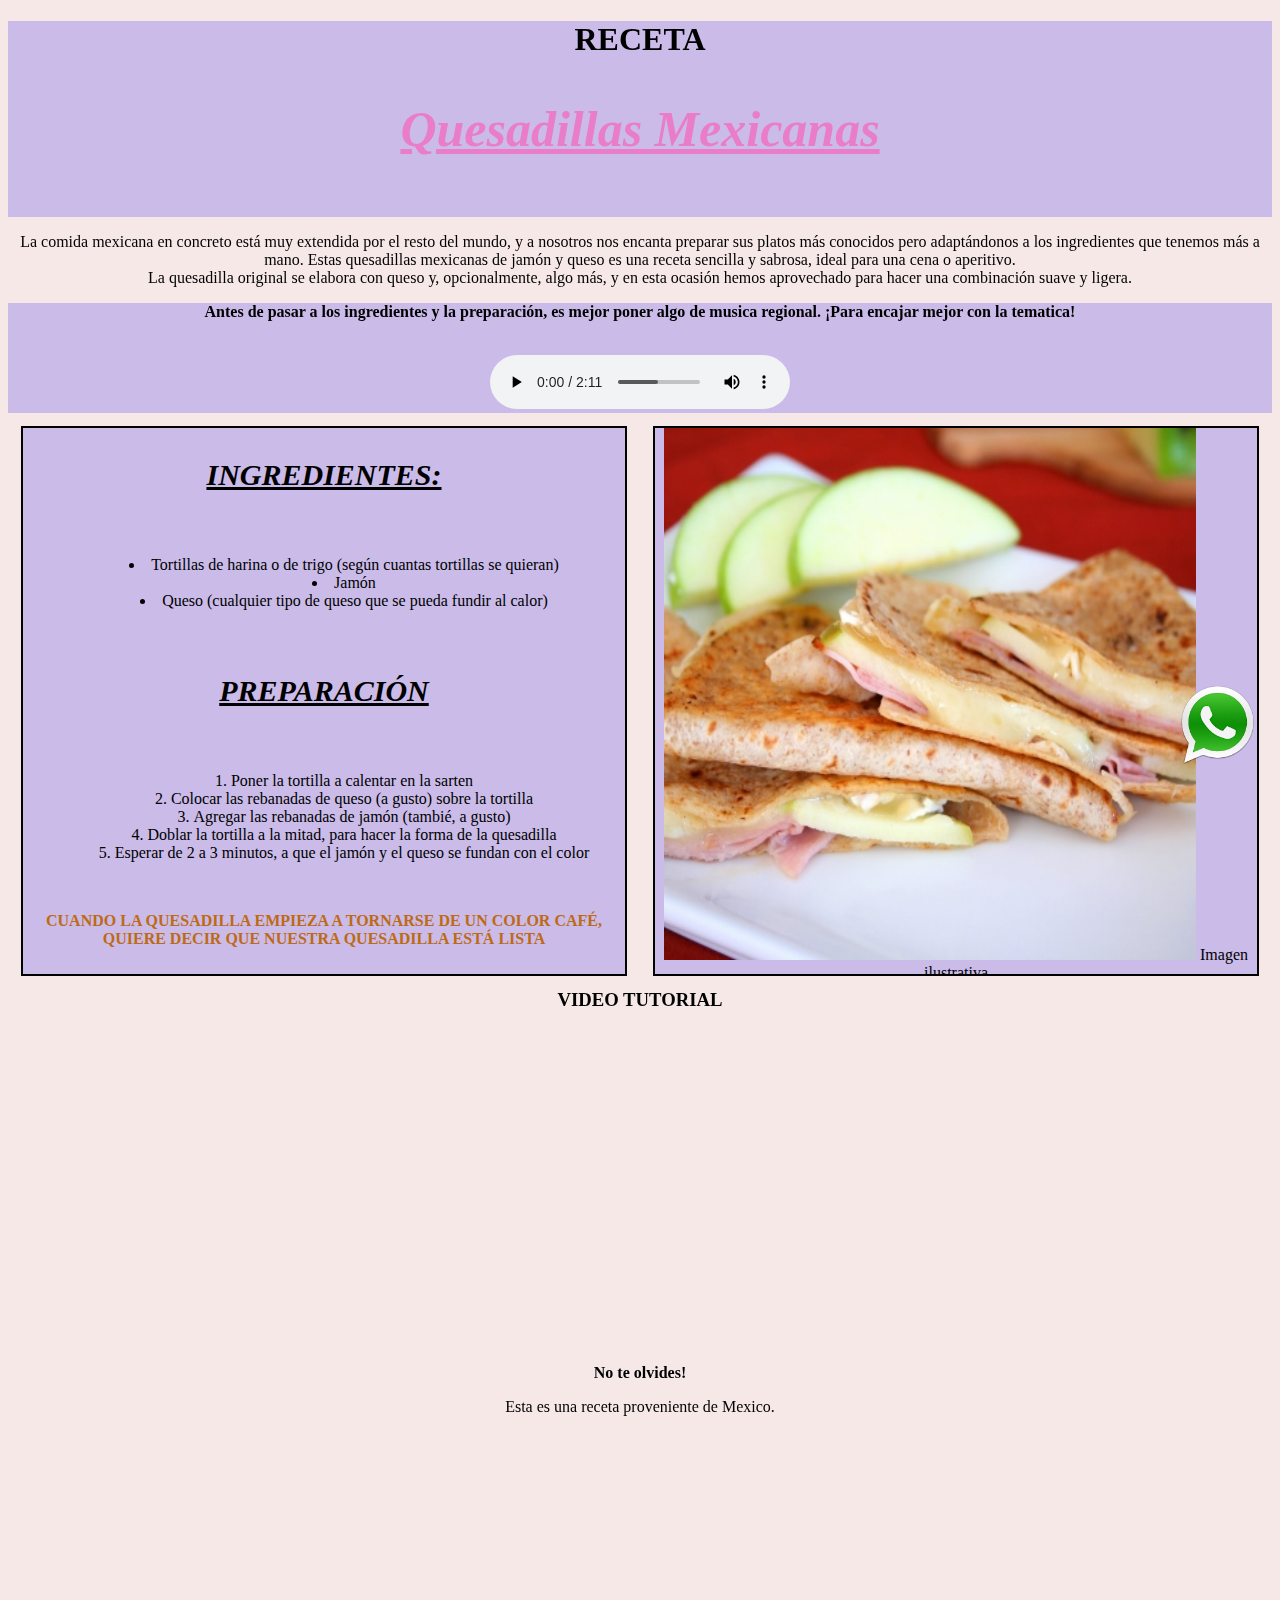
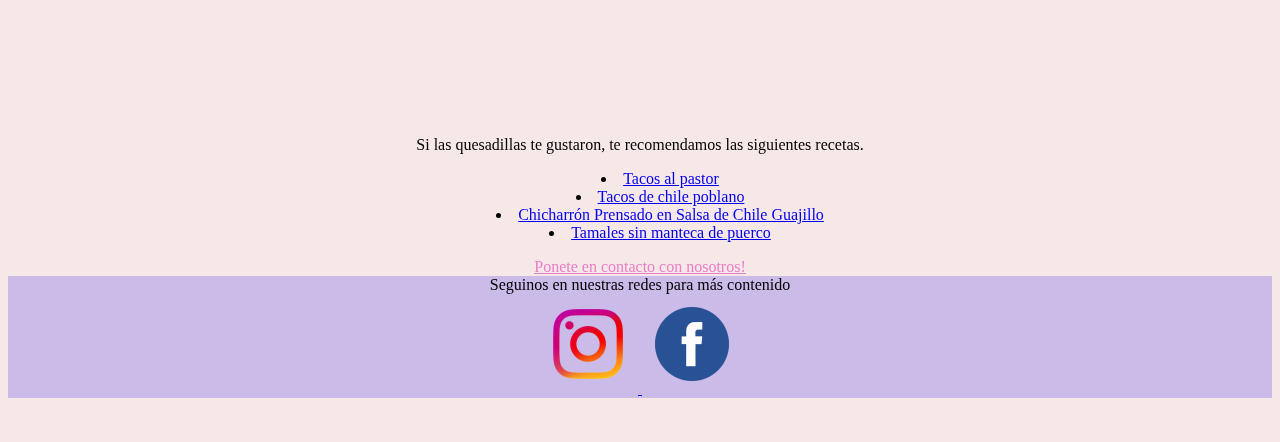
<file: index.html>
<!DOCTYPE html>
<html lang="es" dir="ltr">
  <head>
    <meta charset="utf-8">
    <title>Quesadillas Mexicanas</title>

    <link rel="stylesheet" href="css/estilo.css">
  </head>
  <body>
<header>


    <h1 class="contenido">RECETA</h1>
    <h2 class="titulo">Quesadillas Mexicanas</h2>
    <br>
</header>

      <p class="contenido1">La comida mexicana en concreto está muy extendida por el resto del mundo, y a nosotros nos encanta preparar sus platos más conocidos pero adaptándonos a los ingredientes que tenemos más a mano.
        Estas quesadillas mexicanas de jamón y queso es una receta sencilla y sabrosa, ideal para una cena o aperitivo.
<br>
        La quesadilla original se elabora con queso y, opcionalmente, algo más, y en esta ocasión hemos aprovechado para hacer una combinación suave y ligera.</p>
<nav>
  <p class="verde"><b>Antes de pasar a los ingredientes y la preparación, es mejor poner algo de musica regional. ¡Para encajar mejor con la tematica!</b></p>
      <br>
      <audio src="audio/El Rey.mp3" controls>


</nav>

<section>

  <h3 class="lista1">INGREDIENTES:</h3>
  <br>
  <ul>
    <li>Tortillas de harina o de trigo (según cuantas tortillas se quieran)</li>
    <li>Jamón</li>
    <li>Queso (cualquier tipo de queso que se pueda fundir al calor)</li>
  </ul>

  <br>
  <h3 class="lista2">PREPARACIÓN</h3>
  <br>
  <ol>
    <li>Poner la tortilla a calentar en la sarten</li>
    <li>Colocar las rebanadas de queso (a gusto) sobre la tortilla</li>
    <li>Agregar las rebanadas de jamón (tambié, a gusto)</li>
    <li>Doblar la tortilla a la mitad, para hacer la forma de la quesadilla</li>
    <li>Esperar de 2 a 3 minutos, a que el jamón y el queso se fundan con el color</li>
    </ol>
    <br>
    <p class="negrita"><b>CUANDO LA QUESADILLA EMPIEZA A TORNARSE DE UN COLOR CAFÉ, QUIERE DECIR QUE NUESTRA QUESADILLA ESTÁ LISTA</b></p>
</section>

<aside>
<img src="imagenes/quesadilla.jpg" alt="">

</aside>
<br>




<h3>VIDEO TUTORIAL</h3>
<iframe width="560" height="315" src="https://www.youtube.com/embed/c3uUF0Iinxw" title="YouTube video player" frameborder="0" allow="accelerometer; autoplay; clipboard-write; encrypted-media; gyroscope; picture-in-picture" allowfullscreen></iframe>
<br>
<p><b>No te olvides!</b></p> Esta es una receta proveniente de Mexico.
<br>
<iframe src="https://www.google.com/maps/embed?pb=!1m18!1m12!1m3!1d15007914.715564488!2d-111.64095927545272!3d23.314246540802944!2m3!1f0!2f0!3f0!3m2!1i1024!2i768!4f13.1!3m3!1m2!1s0x84043a3b88685353%3A0xed64b4be6b099811!2zTcOpeGljbw!5e0!3m2!1ses-419!2sar!4v1630737666273!5m2!1ses-419!2sar" width="400" height="300" style="border:0;" allowfullscreen="" loading="lazy"></iframe>

<br>




<p>Si las quesadillas te gustaron, te recomendamos las siguientes recetas.</p>
<ul>
  <li><a href="https://www.mexicoenmicocina.com/receta-tacos-al-pastor/" target="
    ">Tacos al pastor</a></li>
  <li>  <a href="https://www.mexicoenmicocina.com/tacos-de-chile-poblano/" target="_blank">Tacos de chile poblano</a></li>
<li> <a href="https://www.mexicoenmicocina.com/chicharron-prensado-en-salsa-guajillo/" target="_blank">Chicharrón Prensado en Salsa de Chile Guajillo</a>  </li>
<li> <a href="https://www.mexicoenmicocina.com/tamales-sin-manteca-de-puerco/" target="_blank">Tamales sin manteca de puerco</a> </li>
</ul>






<a class="contactos" href="contactos.html">Ponete en contacto con nosotros!</a>







<footer>Seguinos en nuestras redes para más contenido
  <br>
  <a href="https://www.instagram.com" target="_blank">   <img src="imagenes/igcon.png" alt="instagram"> </a>
<a href="https://www.facebook.com" target="_blank"> <img src="imagenes/ficon.png" alt="facebook"> </a>

 </footer>

<div class="iconow">
<a href="https://wa.me/1158878857" target="_blank"> <img src="imagenes/wicon.png" alt="WhatsApp"> </a>


</div>




<br>  <br>



  </body>
</html>
</file>
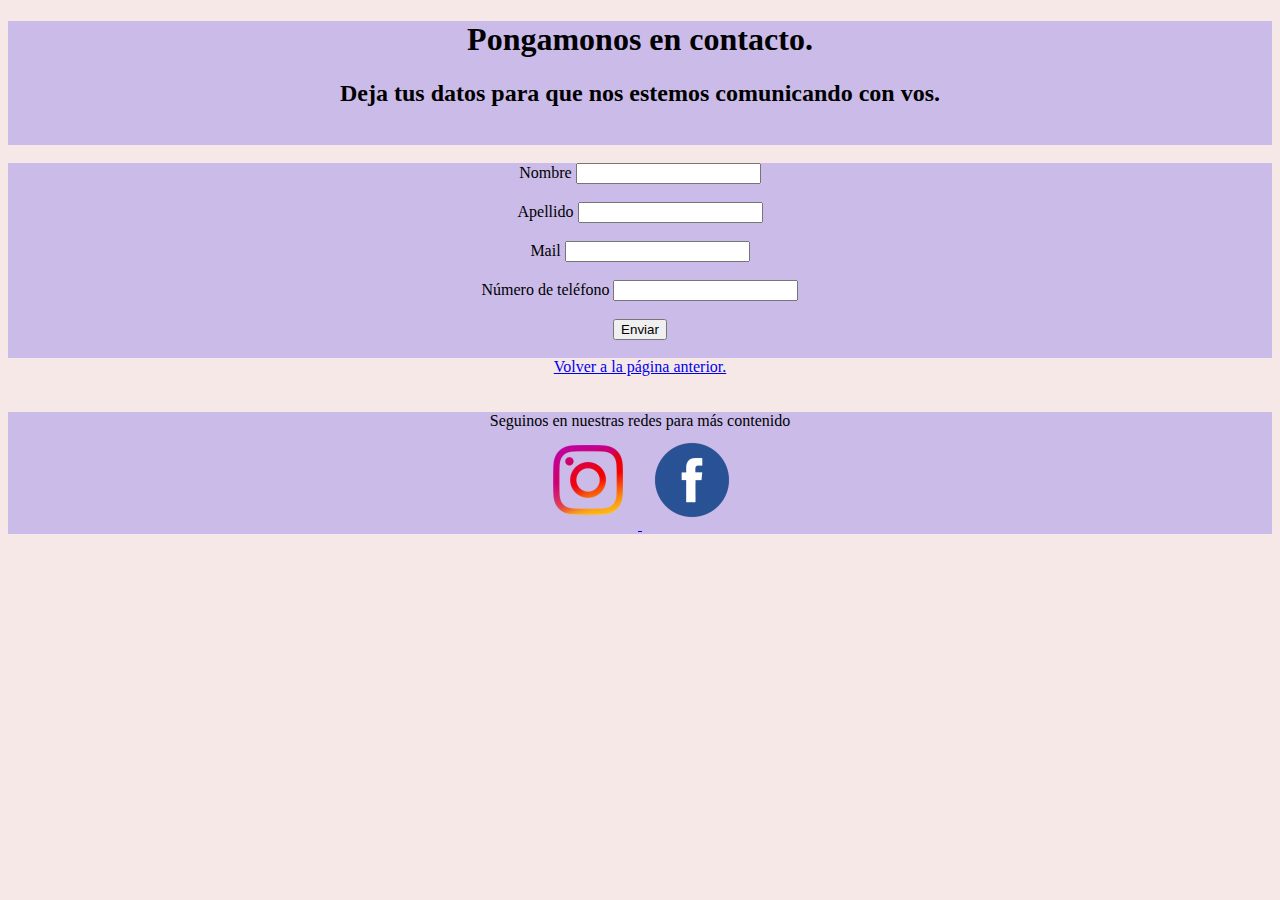
<file: contactos.html>
<!DOCTYPE html>
<html lang="es" dir="ltr">
  <head>
    <meta charset="utf-8">
    <title>Contacto</title>
    <link rel="stylesheet" href="./css/contacto.css">
  </head>
  <body>
    <header>


        <h1 class="contenido">Pongamonos en contacto.</h1>
        <h2 class="titulo">Deja tus datos para que nos estemos comunicando con vos.</h2>
        <br>
    </header>
    <br>


    <form class="Formulario">
      <label>Nombre</label>
      <input type="text" value="">
      <br>
      <br>
      <label>Apellido</label>
      <input type="text" value="">
      <br>
      <br>
      <label>Mail</label>
      <input type="text" value="">
      <br>
      <br>
      <label>Número de teléfono</label>
      <input type="text"value="">
      <br>
      <br>
      <button type="submit" name="button">Enviar</button>
      <br>
      <br>

    </form>
    <a href="index.html">Volver a la página anterior.</a>
<br>
<br>
<br>
<footer>Seguinos en nuestras redes para más contenido
  <br>
  <a href="https://www.instagram.com" target="_blank">   <img src="imagenes/igcon.png" alt="instagram"> </a>
<a href="https://www.facebook.com" target="_blank"> <img src="imagenes/ficon.png" alt="facebook"> </a>

 </footer>
  </body>
</html>
</file>
<file: css/estilo.css>
head {background-color: #f85959;}
img{width:532px;
height: 532px;}
nav{background-color: #cabbe9;}
header{background-color: #cabbe9;}
body {background-color: #f7e8e8;
text-align: center;}


.contenido {text-align: center;}
.titulo {color: #ea7dc7;}
.titulo {text-align: center;}
.titulo {font-size: 50px;}
.titulo {font-style: oblique;}
.titulo {text-decoration: underline;}


.contenido1 {color: black;}
.contenido1 {text-align: center;}
.lista1 {text-align: center;}
.lista1 {font-size: 30px;}
.lista1 {font-style: italic;}
.lista1 {text-decoration: underline}
.lista2 {text-align: center;}
.lista2 {font-size: 30px;}
.lista2 {font-style: italic;}
.lista2 {text-decoration: underline}


.negrita {color: #be6a15;}
.negrita {text-align: center;}


ol {list-style-position: inside;}
ul {list-style-position: inside;}
section {background-color:#cabbe9; width: 48%; float: left; height: 550px; overflow: auto; margin: 1%; border: 2px solid black;box-sizing: border-box;}
aside {background-color:   #cabbe9; width: 48%; float: right; height: 550px; overflow: auto; margin: 1%; border: 2px solid black;box-sizing: border-box;}
footer{background-color: #cabbe9;
float: center; width: 100%; height: 100%;}
footer img {width: 100px; height: 100px;}

a:visited {color: red;}
a:hover {font-size: 20px; font-family: serif;}
footer img:hover {width: 5%;}
.verde:hover {font-size: 150%;}
.negrita:hover {font-size: 100%; font-family: fantasy;}
aside::after {content: "Imagen ilustrativa";}


.contactos {color: #ea7dc7;}

div img {position: fixed; top: 75%; right: 1%; width: 100px; height: 100px}
</file>
<file: css/contacto.css>
header{background-color: #cabbe9;}


body {background-color: #f7e8e8;
text-align: center;}

footer{background-color: #cabbe9;
float: center; width: 100%; height: 100%;}
footer img {width: 100px; height: 100px;}

.Formulario {background-color:#cabbe9;}

a:visited {color: red;}
a:hover {font-size: 25px}
footer img:hover {width: 5%;}
</file>
